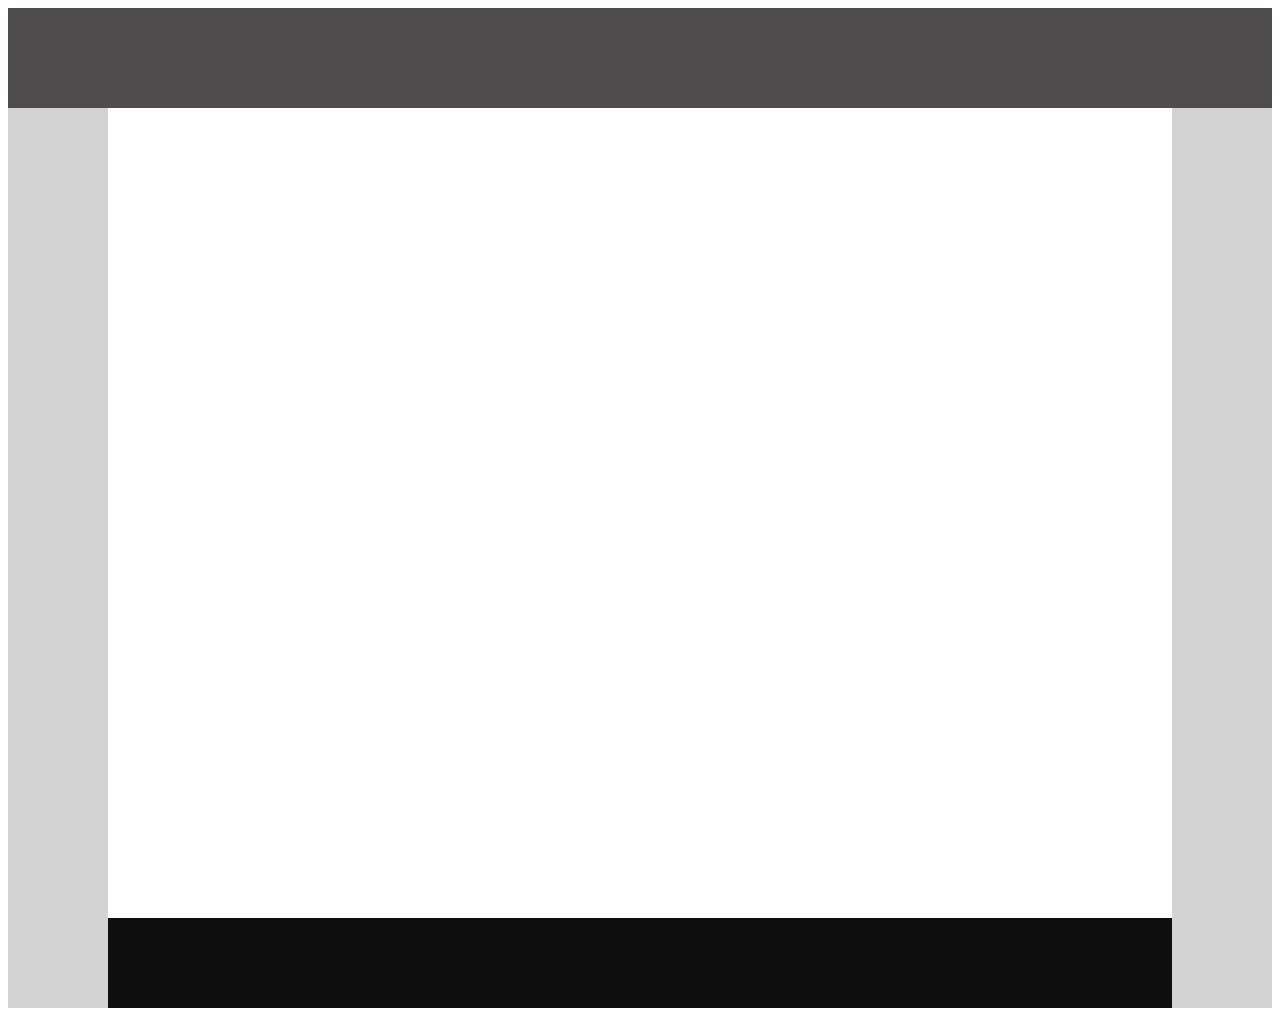
<file: first/index.html>
<!-- Put your HTML HERE, make sure to connect your index.css sheet -->
<!DOCTYPE html>
<html lang="en">
<head>
    <meta charset="UTF-8">
    <meta name="viewport" content="width=device-width, initial-scale=1.0">
    <title>Grayscale</title>
    <link rel="stylesheet" href="index.css" />
</head>


<body>
    <div id="headingcolor"></div>

    <section class="lightgray"></section>

    <section class="lightgray" id="lightgrayright"></section>

    <div class="body"></div>
    
    <footer></footer>

</body>
</html>
</file>
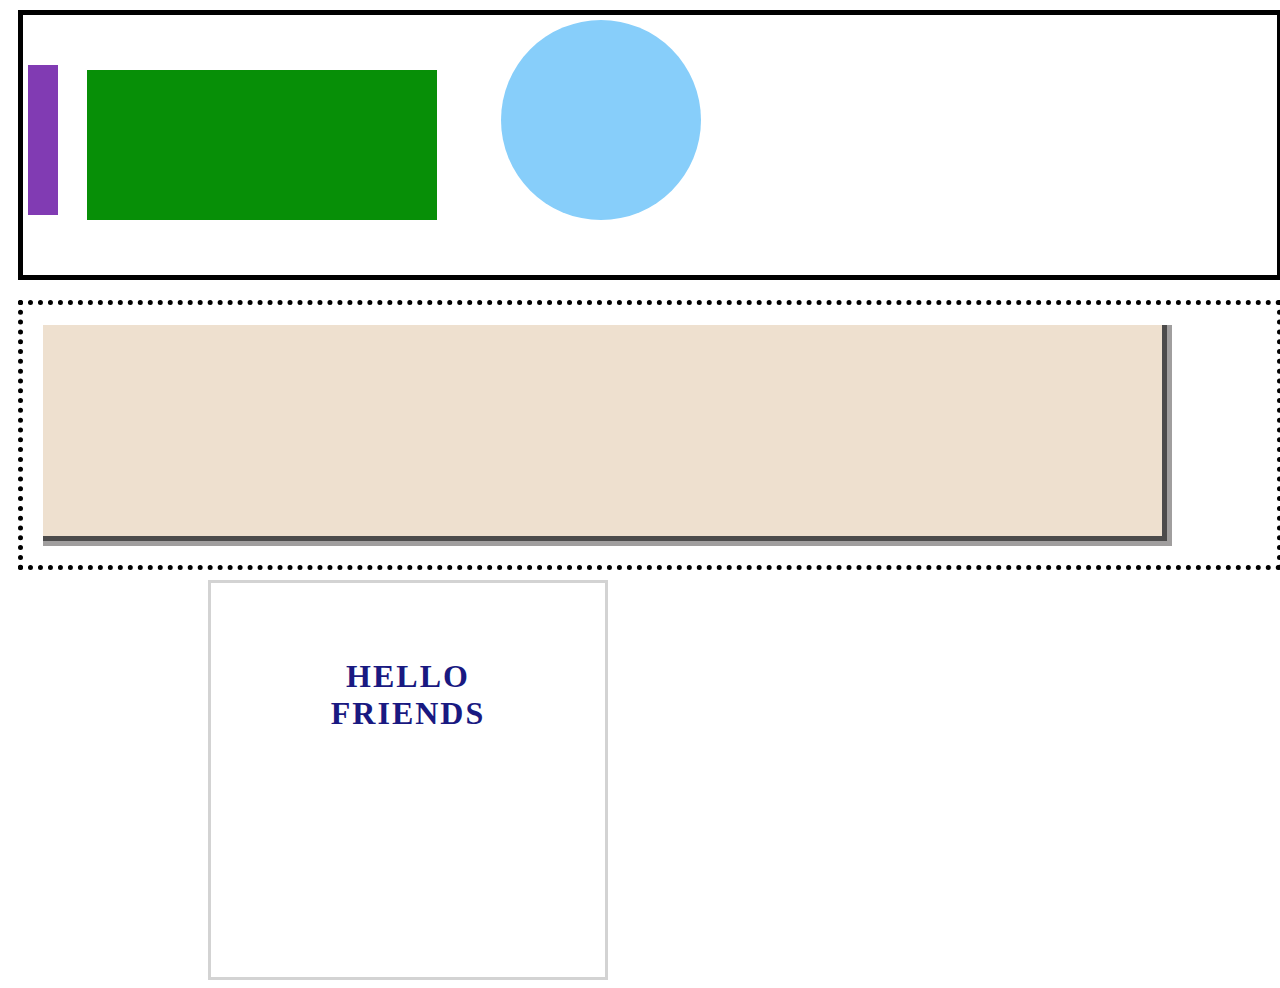
<file: second/index.html>
<!-- Put your HTML HERE, make sure to connect your index.css sheet -->
<!DOCTYPE html>
<html lang="en">
<head>
    <link rel="stylesheet" href="./index.css">
    <meta charset="UTF-8">
    <meta name="viewport" content="width=device-width, initial-scale=1.0">
    <title>Second</title>
</head>
<body>
    <div class="topbox">
        <div class="purplerectangle"></div>  
        <div class="greenrectangle"></div> 
        <div class="circle"></div>
       
        
    </div>
    <div class="middlebox">
    <div class="stickynote"></div>

    </div>
    
    <div class="bottombox"><h1>HELLO FRIENDS</h1></div>
    
</body>
</html>
</file>
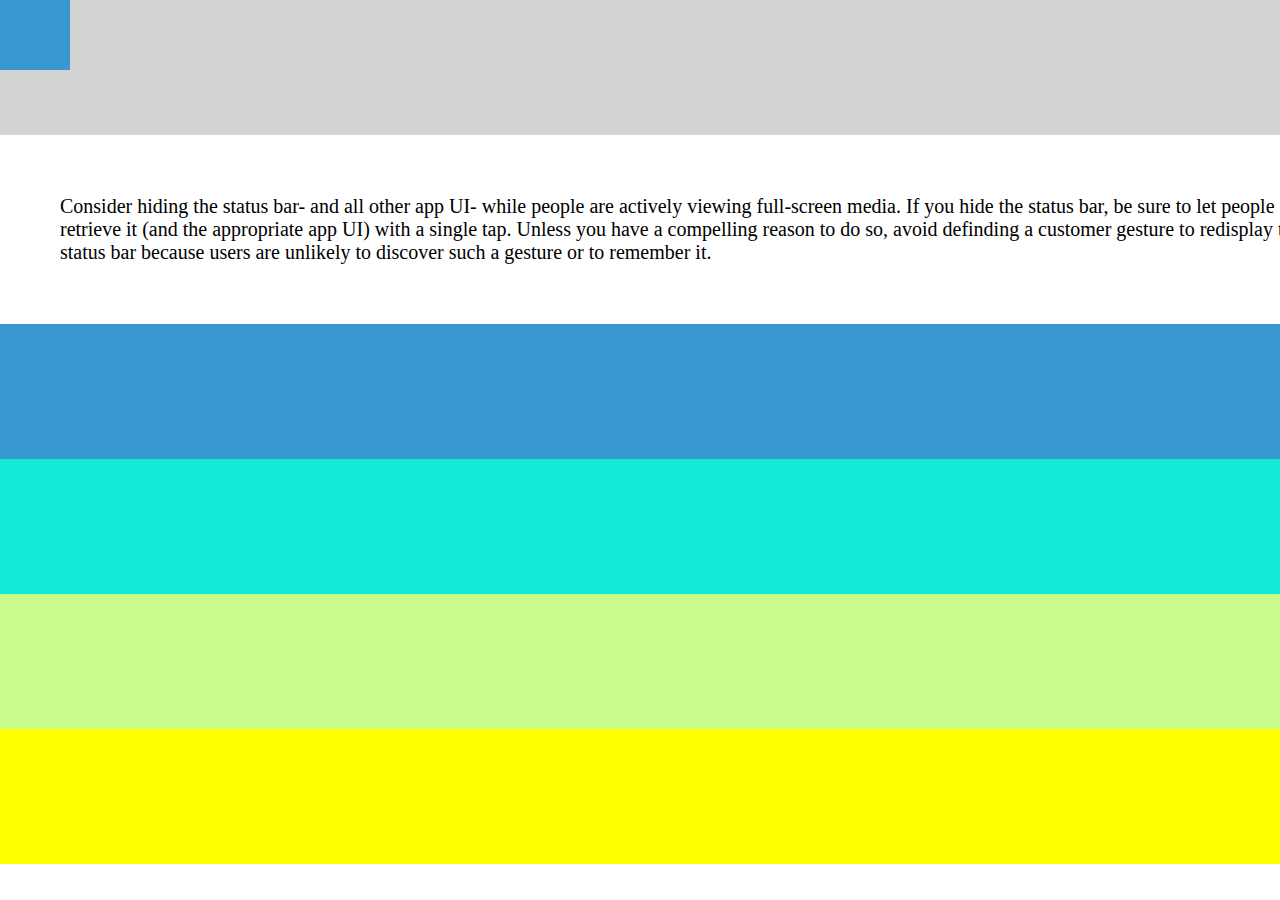
<file: third/index.html>
<!-- Put your HTML HERE, make sure to connect your index.css sheet -->
<!DOCTYPE html>
<html lang="en">
<head>
    <link rel="stylesheet" href="index.css" />
    <meta charset="UTF-8">
    <meta name="viewport" content="width=device-width, initial-scale=1.0">
    <title>Third</title>
</head>
<body>
<div class="gray">
    <div class="bluebox"></div>
</div>
<div class="body">
    <span>Consider hiding the status bar- and all other app UI- while people are actively viewing full-screen media. If you hide the status bar, be sure to let people retrieve it (and the appropriate app UI) with a single tap. Unless you have a compelling reason to do so, avoid definding a customer gesture to redisplay the status bar because users are unlikely to discover such a gesture or to remember it.</span>
</div>
<div class="blue"></div>
<div class="teal"></div> 
<div class="lightgreen"></div>
<div class="yellow"></div>

</body>
</html>
</file>
<file: first/index.css>
#headingcolor {
    background-color: rgb(78, 76, 76);
    height: 100px;
    width: 100%;
}

.lightgray {
height: 100vh;
width: 100px;
background-color: lightgray;
float: left;  
}

#lightgrayright {
    float: right;
}

.body {
    height: 90vh;
    width: 500px;
    margin: 0;
}

footer {
height: 10vh;
width: 100%;    
background-color: rgba(0, 0, 0, 0.945);
margin: 0 auto;

}
</file>
<file: second/index.css>
.topbox {
    
    box-sizing: border-box;
    border: 5px black solid;
    width: 100%;
    height: 30vh;
    margin: 10px;
}

.purplerectangle {
   display: inline-block;
    margin: 5px;
    margin-top: 50px;
    height: 150px;
    width: 30px;
    background-color: rgb(129, 59, 179);
}

.greenrectangle {
display: inline-block;
margin-left: 20px;
height: 150px;
width: 200px;
background-color: rgb(7, 143, 7);
padding-left: 150px;


}

.circle {
    border-radius: 50%;
    background-color: lightskyblue;
    height: 200px;
    width: 200px;
    display: inline-block;
    margin-left: 60px;
}


.middlebox {
    box-sizing: border-box;
    border: 5px black dotted;
    width: 100%;
    height: 30vh;
    margin: 10px;
    margin-top: 20px;

}

.stickynote {
    box-sizing: border-box;
    margin: 20px;
    border-bottom: 10px rgb(160, 158, 158) groove;
    border-right: 10px rgb(160, 158, 158) groove;
    width: 90%;
    height: 85%;
    background-color: rgb(238, 224, 207);

}


.bottombox {
margin-left: 200px;    
box-sizing: border-box;    
height: 400px;
width: 400px;
border: 3px lightgrey solid;
color: rgb(25, 25, 129);


}

h1 {
    margin: 75px;
    letter-spacing: 2px;
    word-spacing: 30px;
    text-align: center;
}
</file>
<file: third/index.css>
body, html {
    margin: 0;
    padding: 0;
}

.gray {
width: 100%;
background-color: lightgray;
height: 15vh;

}

.bluebox {
    box-sizing: border-box;
    height: 70px;
    width: 70px;
    background-color: rgb(57, 152, 207);
}

.body {

    margin: 20px;
    width: 100%;
    font-family: 'Times New Roman', Times, serif;
    font-size: 1.25em;
    padding: 40px;
}


.blue {
    width: 100%;
    height: 15vh;
background-color:rgb(57, 152, 207);
}

.teal{
    width: 100%;
    height: 15vh;
background-color:rgb(21, 233, 215);


}

.lightgreen{
    width: 100%;
    height: 15vh;
background-color: rgb(202, 250, 140);
}

.yellow{
    width: 100%;
    height: 15vh;
background-color: yellow;
}
</file>
